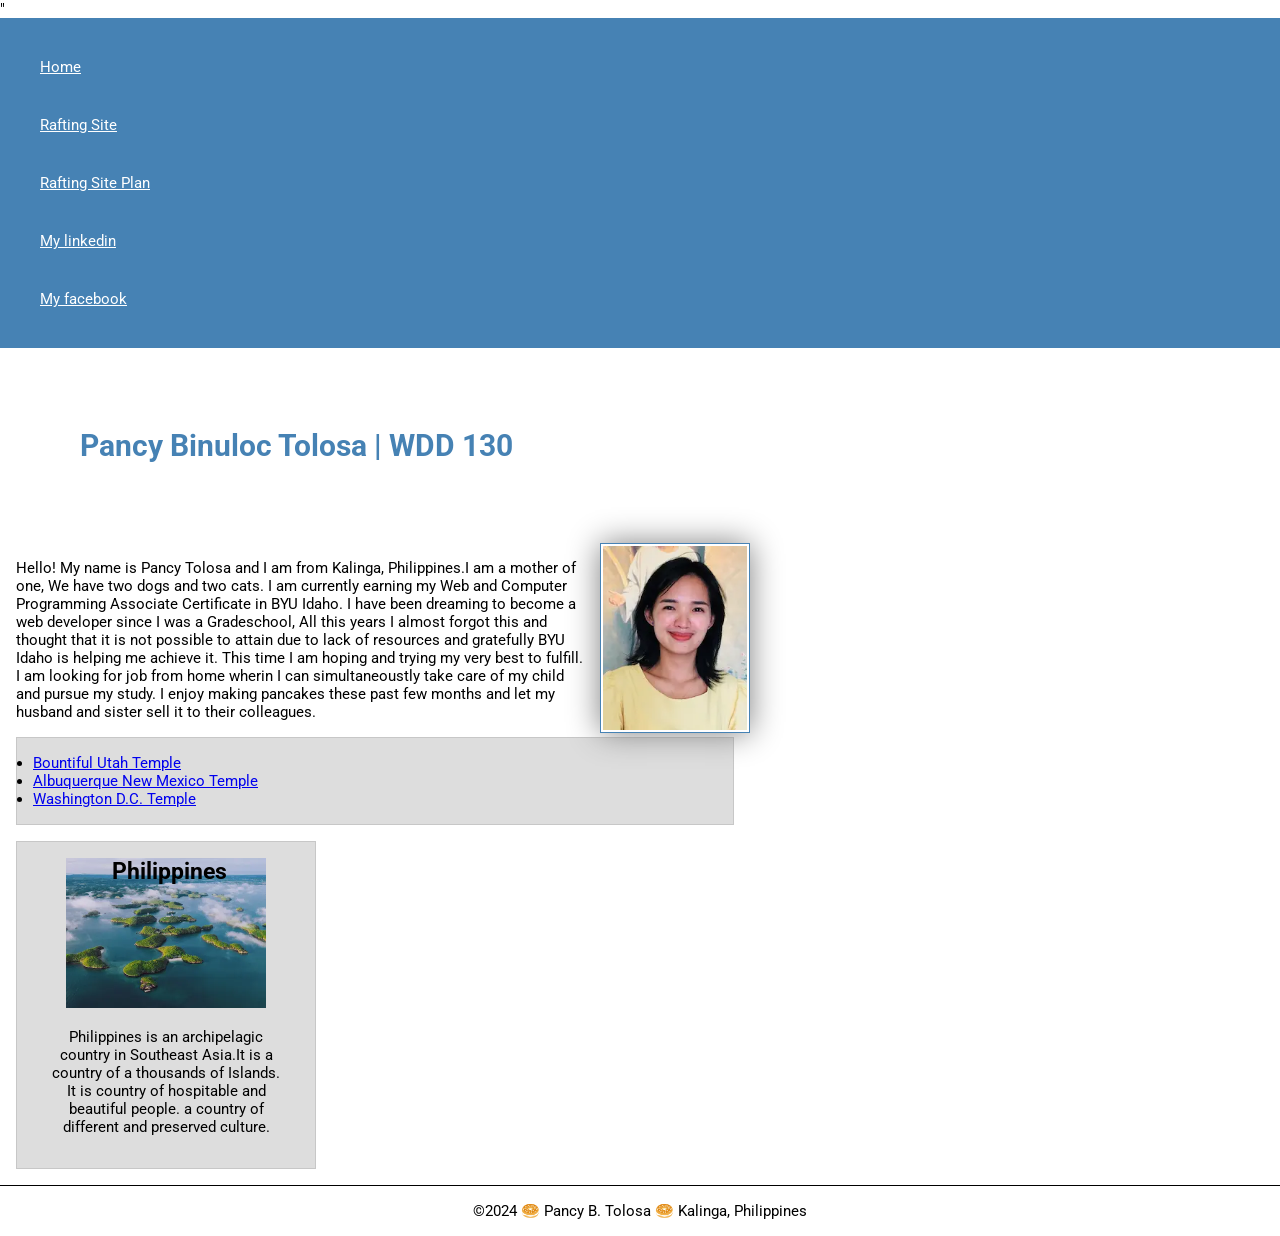
<file: index.html>
<!-- 10 May 2023 -->
<!DOCTYPE html>
<html lang="en-Us">
    <head>
        <meta charset="utf-8">
        <meta name="viewport" content="width=device-width,initial-scale=1.0">
        <title> Pancy Binuloc Tolosa  |  WDD 130</title>
        <meta name="description" content="Pancy's BYU_Idaho WDD 13
        0 course home page">
        <meta name="author" content="Pancy Tolosa">
        <link rel="stylesheet" href="styles/styles.css">
        <!-- <link href="<link rel="preconnect" href="https://fonts.googleapis.com"> -->
        <link rel="preconnect" href="https://fonts.gstatic.com" crossorigin>
        <link href="https://fonts.googleapis.com/css2?family=Roboto&display=swap" rel="stylesheet">"

        <header>
            <nav>
            <a href="#">Home</a>
            <a href="wwr/">Rafting Site</a>
            <a href="wwr/site-plan-rafting.html">Rafting Site Plan</a>
            <a href="https://www.linkedin.com/in/pancy-tolosa-387a1017b/">My linkedin</a>
            <a href="https://www.facebook.com/pancybinuloc">My facebook</a>
        </nav>
        </header>
    
<main>
    <h1>Pancy  Binuloc Tolosa   |   WDD 130 </h1>
    <img src="images/profile.webp" alt="Hello, my name is Pancy" width="200">
    <p> 
    Hello! My name is Pancy Tolosa and I am from Kalinga, Philippines.I am a mother of one, We have two dogs and two cats. 
    I am currently earning my Web and Computer Programming Associate Certificate in BYU Idaho. I have been dreaming
    to become a web developer since I was a Gradeschool, All this years I almost forgot this and thought that it is not 
    possible to attain due to lack of resources and gratefully BYU Idaho is helping me achieve it. This time I am hoping and trying my very best to fulfill. I am looking for job 
    from home wherin I can simultaneoustly take care of my child and pursue my study.
    I enjoy making pancakes these past few months and let my husband and sister sell it to their colleagues.</p>
   
    <ul class="box"> 
        <li><a href="https://www.churchofjesuschrist.org/temples/photo-gallery/bountiful-utah-temple?lang=eng" target="_blank"> Bountiful Utah Temple</a></li>
        <li><a href="https://www.churchofjesuschrist.org/temples/photo-gallery/albuquerque-new-mexico-temple?lang=eng" target="_blank">Albuquerque New Mexico Temple</a></li>
        <li><a href="https://www.churchofjesuschrist.org/temples/photo-gallery/washington-d.c.-temple?lang=eng" target="_blank"> Washington D.C. Temple</a></li>
    </ul>  
</main>

<aside class="box">
    <!-- <aside class="box"></aside> -->
    <h2>Philippines</h2>
    <img src="images/phil.webp" alt="Philippine Islands">
    <p>Philippines is an archipelagic country in Southeast Asia.It is a country of a thousands of Islands. It is country of hospitable and beautiful people. a country of different and preserved culture. </p>
</aside>

<footer>
    <p>©2024  🥯 Pancy B. Tolosa  🥯  Kalinga, Philippines</p>
</footer>
 
</html>
</file>
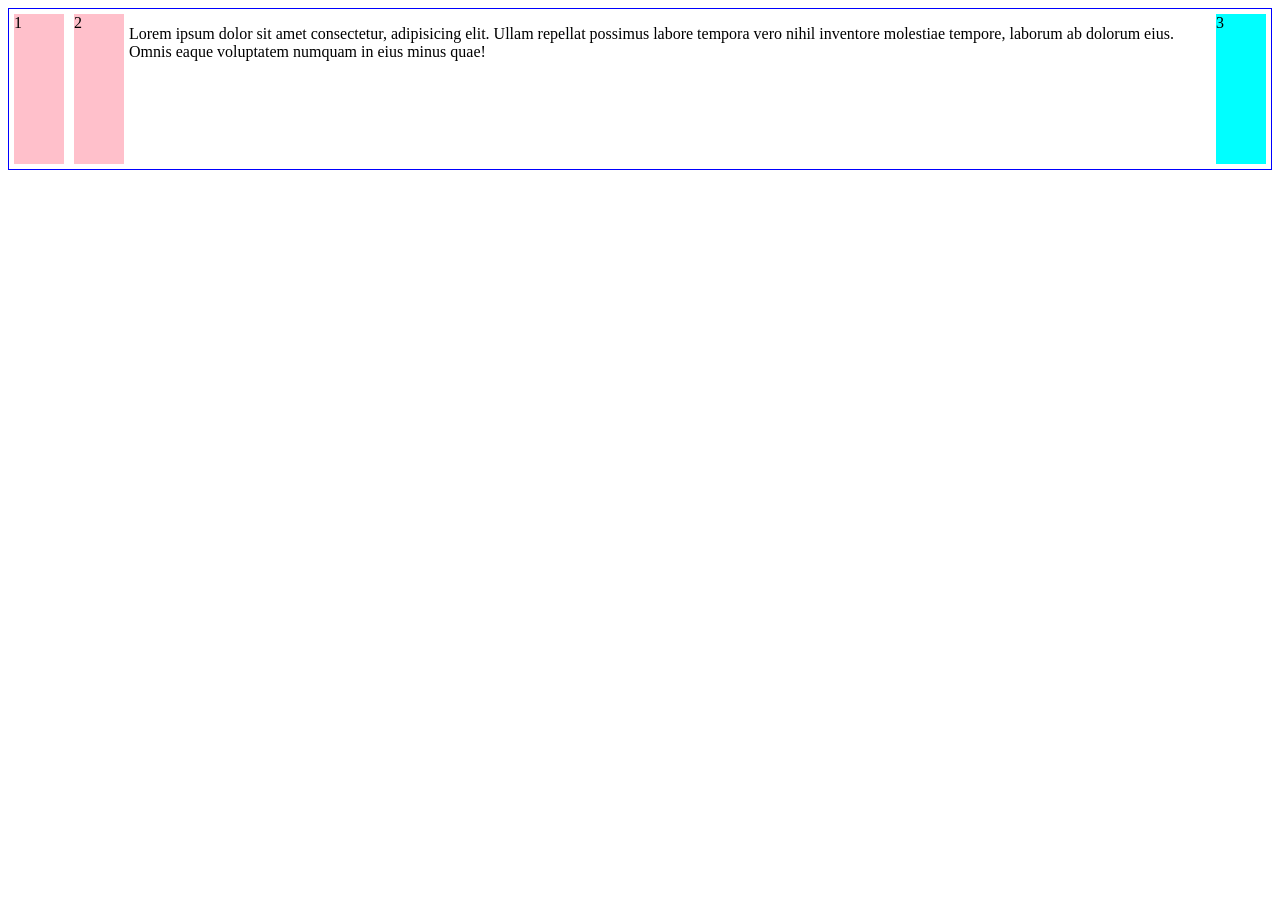
<file: week-3/float/ex.html>
<!DOCTYPE html>
<html lang="en">
<head>
    <meta charset="UTF-8">
    <meta name="viewport" content="width=device-width, initial-scale=1.0">
    <title>Document</title>
    <link rel="stylesheet" href="ex.css">
</head>
<body>
    <section>
        <div class="left">1</div>
        <div class="left">2</div>
        <div class="right">3</div>
        <p>Lorem ipsum dolor sit amet consectetur, adipisicing elit. Ullam repellat possimus labore tempora vero nihil inventore molestiae tempore, laborum ab dolorum eius. Omnis eaque voluptatem numquam in eius minus quae!
        </p>
    </section>
</body>
</html>
</file>
<file: styles/styles.css>
* {
    margin: 0;
    padding: 0;
    box-sizing: border-box;
}

body {
    font-size: 15px;
    font-family: Roboto;

}

nav {
    background-color: steelblue;
    padding: 20px;
}

nav a {
    color: white;
    display: block;
    padding: 20px;
}

h1 {
    color: steelblue;
    padding: 5rem;
}

main img {
    width: 150px;
    height: auto;
    border: 1px solid steelblue;
    padding: 2px;
    box-shadow: 0 0 30px gray;
    float: right;
    margin: 0 0 1rem 1rem ;
}

p {
    margin: 1rem;
}

main {
    max-width: 750px;
}

aside {
    width: 20em;
    text-align: center;
    position: relative;
}

aside img {
    width: 200px;
    height: auto;
}

aside h2 {
    position: absolute;
    top: auto;
    left: 95px;
}

footer {
    margin-top: 15px;
    border-top: 1px solid #000;
    text-align: center;
}

.box {
    margin: 1rem;
    border: 1px solid rgba(0,0,0,.1);
    padding: 1rem;
    background-color: #ddd;
    color: #000;
}

aside {
    width: 20em;
    text-align: center;
}

.indent {
    padding-left: 2rem;
}
</file>
<file: week-3/float/ex.css>
section {
    box-sizing: border-box;
    border: 1px solid blue;
    width: 100%;
    float: left;
}

div {
    margin: 5px;
    width: 50px;
    height: 150px;
}

.left {
    float: left;
    background: pink;
}

.right {
    float: right;
    background: cyan;
}
</file>
